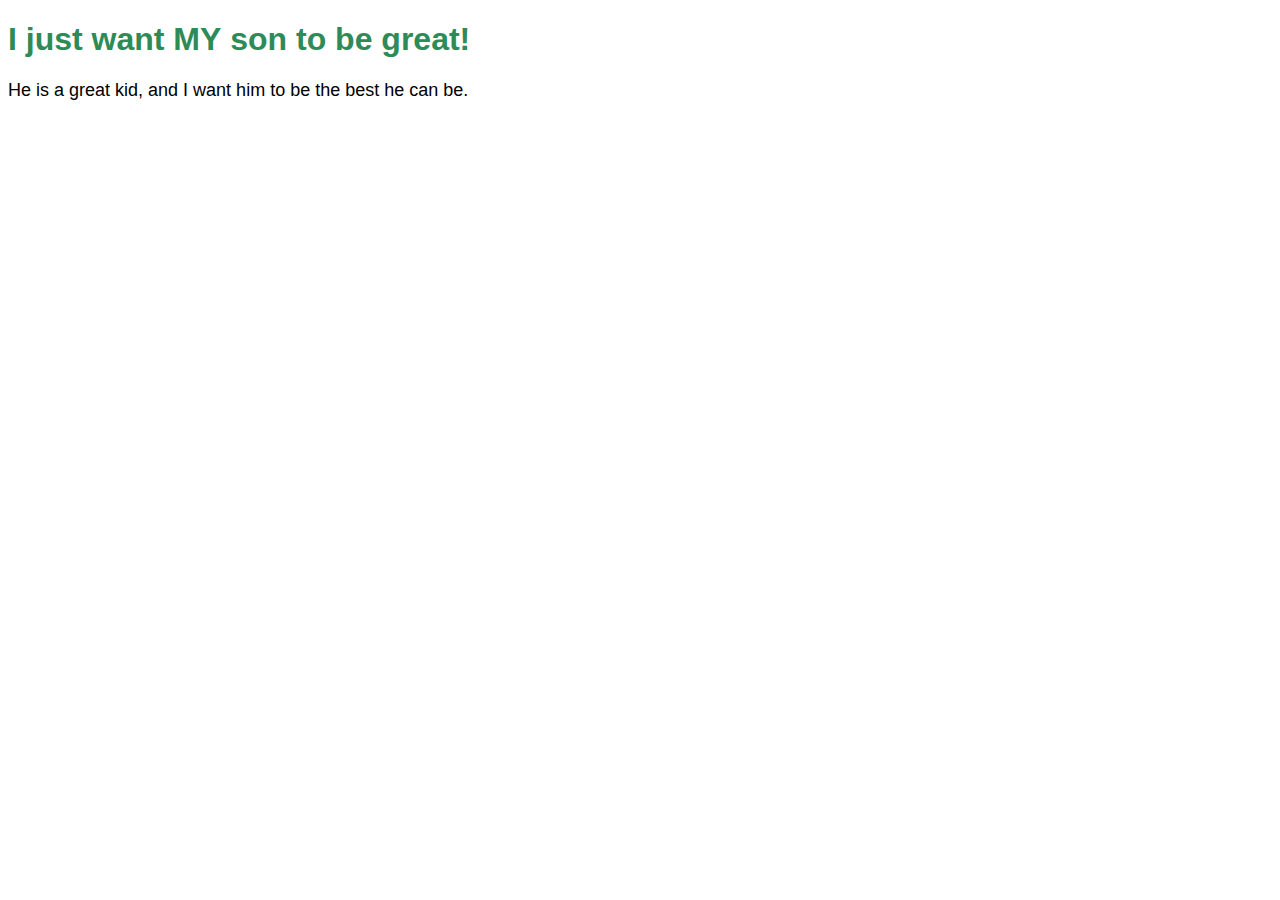
<file: DevProject/index.html>
<!DOCTYPE html>
<html>
<head>
  <title>Blaise</title>
  <link rel="stylesheet" type="text/css" href="./resources/css/index.css">
</head>
<body>
    <h1>I just want <strong>MY</strong> son to be great!</h1>
    <p>He is a great kid, and I want him to be the best he can be.</p>

</body>
</html>
</file>
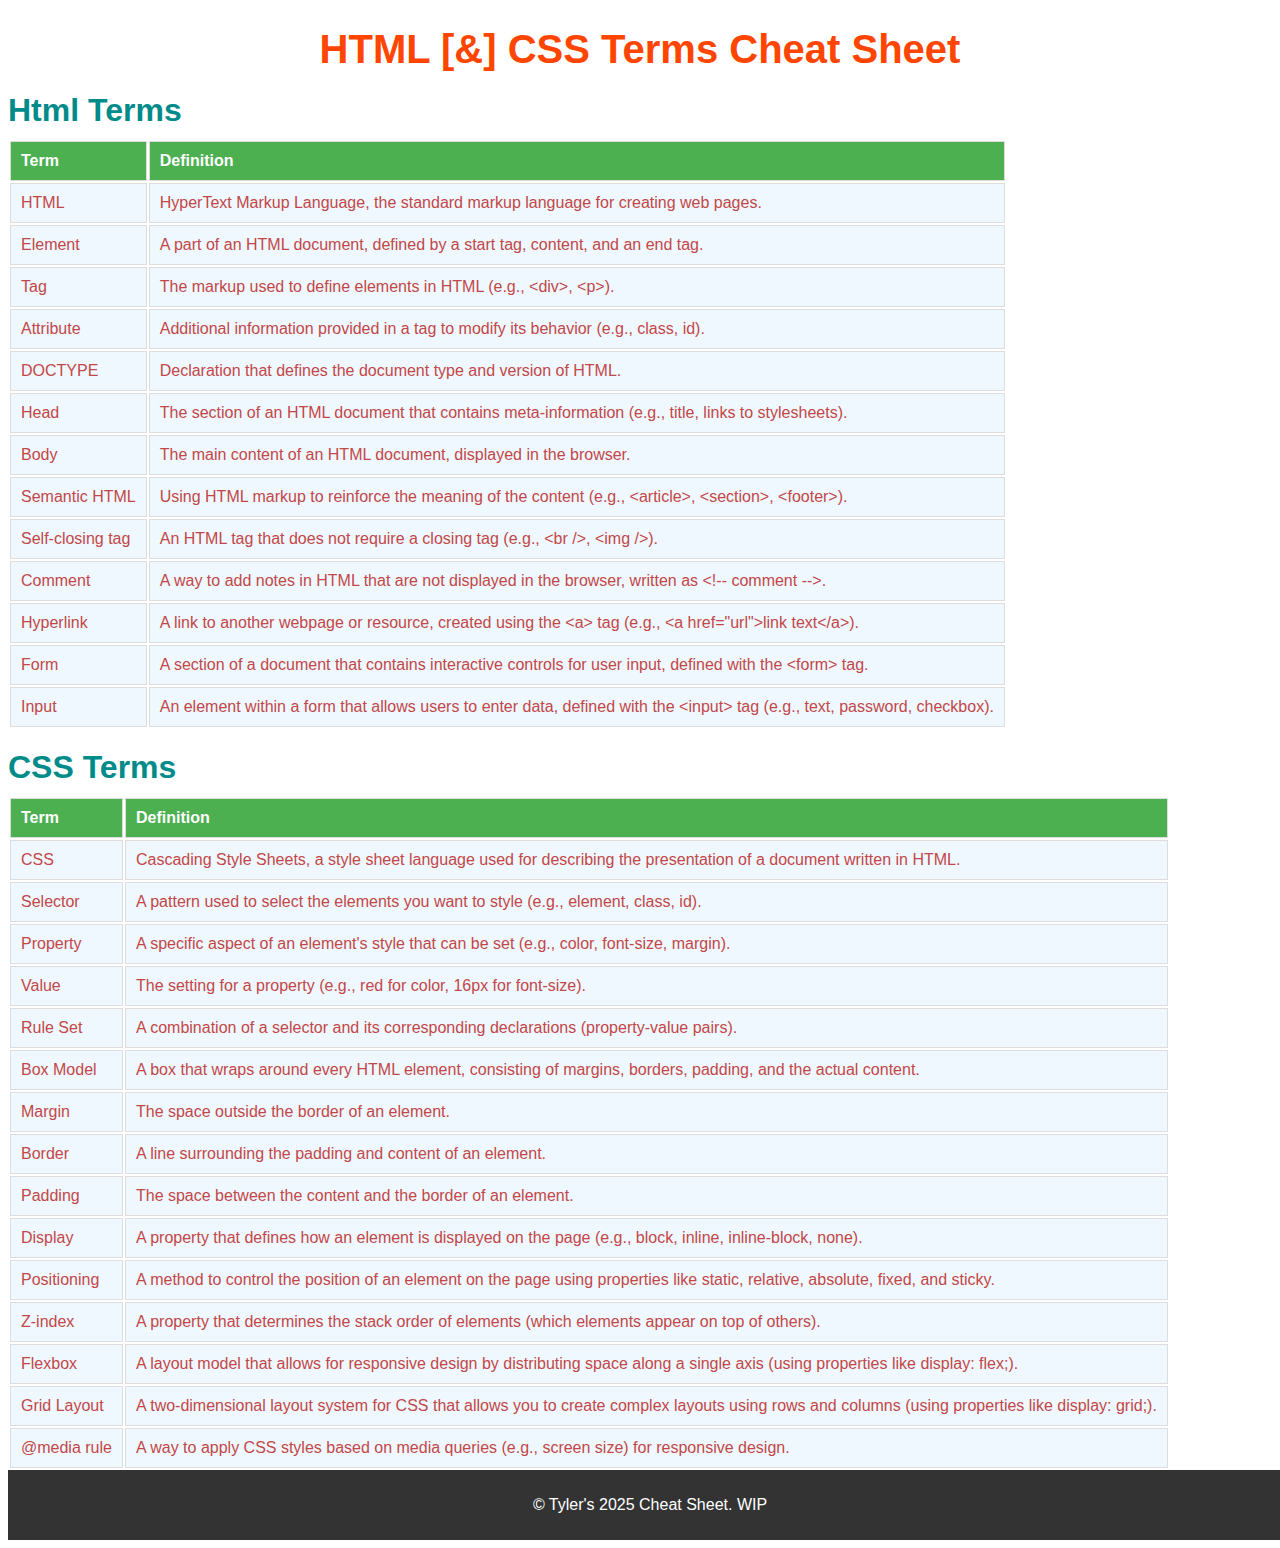
<file: Portfolio/CheatSheet.html>
<!DOCTYPE html>
<html lang="en">
<head>
    <title>Cheat Sheet</title>
    <link rel="stylesheet" href="./CheatSheetResource/Cheatsheet.css">
</head>   
    
<!-- Body of the HTML document -->
<body>
    <header>
        <h1>HTML [&] CSS Terms Cheat Sheet</h1>
    </header>
    <main>
        <!--List HTML terms and meaning-->
            <h2>Html Terms</h2>
            <table class="terms-table">
                <thead>
                    <tr>
                        <th>Term</th>
                        <th>Definition</th>
                    </tr>
                </thead>
                <tbody>
                    <tr>
                        <td>HTML</td>
                        <td>HyperText Markup Language, the standard markup language for creating web pages.</td>
                    </tr>
                    <tr>
                        <td>Element</td>
                        <td>A part of an HTML document, defined by a start tag, content, and an end tag.</td>
                    </tr>
                    <tr>
                        <td>Tag</td>
                        <td>The markup used to define elements in HTML (e.g., &lt;div&gt;, &lt;p&gt;).</td>
                    </tr>
                    <tr>
                        <td>Attribute</td>
                        <td>Additional information provided in a tag to modify its behavior (e.g., class, id).</td>
                    </tr>
                    <tr>
                        <td>DOCTYPE</td>
                        <td>Declaration that defines the document type and version of HTML.</td>
                    </tr>
                    <tr>
                        <td>Head</td>
                        <td>The section of an HTML document that contains meta-information (e.g., title, links to stylesheets).</td>
                    </tr>
                    <tr>
                        <td>Body</td>
                        <td>The main content of an HTML document, displayed in the browser.</td>
                    </tr>
                    <tr>
                        <td>Semantic HTML</td>
                        <td>Using HTML markup to reinforce the meaning of the content (e.g., &lt;article&gt;, &lt;section&gt;, &lt;footer&gt;).</td>
                    </tr>
                    <tr>
                        <td>Self-closing tag</td>
                        <td>An HTML tag that does not require a closing tag (e.g., &lt;br /&gt;, &lt;img /&gt;).</td>
                    </tr>
                    <tr>
                        <td>Comment</td>
                        <td>A way to add notes in HTML that are not displayed in the browser, written as &lt;!-- comment --&gt;.</td>
                    </tr>
                    <tr>
                        <td>Hyperlink</td>
                        <td>A link to another webpage or resource, created using the &lt;a&gt; tag (e.g., &lt;a href="url"&gt;link text&lt;/a&gt;).</td>
                    </tr>
                    <tr>
                        <td>Form</td>
                        <td>A section of a document that contains interactive controls for user input, defined with the &lt;form&gt; tag.</td>
                    </tr>
                    <tr>
                        <td>Input</td>
                        <td>An element within a form that allows users to enter data, defined with the &lt;input&gt; tag (e.g., text, password, checkbox).</td>
                    </tr>
                </tbody>
             <!-- End of HTML section -->
        <!-- Start of CSS section -->
        <section class="css">
            
            <table class="terms-table">
                <h2>CSS Terms</h2>
                <thead>
                    <tr>
                        <th scope="col">Term</th>
                        <th scope="col">Definition</th>
                    </tr>
                </thead>
                <tbody>
                    <tr>
                        <td>CSS</td>
                        <td>Cascading Style Sheets, a style sheet language used for describing the presentation of a document written in HTML.</td>
                    </tr>
                    <tr>
                        <td>Selector</td>
                        <td>A pattern used to select the elements you want to style (e.g., element, class, id).</td>
                    </tr>
                    <tr>
                        <td>Property</td>
                        <td>A specific aspect of an element's style that can be set (e.g., color, font-size, margin).</td>
                    </tr>
                    <tr>
                        <td>Value</td>
                        <td>The setting for a property (e.g., red for color, 16px for font-size).</td>
                    </tr>
                    <tr>
                        <td>Rule Set</td>
                        <td>A combination of a selector and its corresponding declarations (property-value pairs).</td>
                    </tr>
                    <tr>
                        <td>Box Model</td>
                        <td>A box that wraps around every HTML element, consisting of margins, borders, padding, and the actual content.</td>
                    </tr>
                    <tr>
                        <td>Margin</td>
                        <td>The space outside the border of an element.</td>
                    </tr>
                    <tr>
                        <td>Border</td>
                        <td>A line surrounding the padding and content of an element.</td>
                    </tr>
                    <tr>
                        <td>Padding</td>
                        <td>The space between the content and the border of an element.</td>
                    </tr>
                    <tr>
                        <td>Display</td>
                        <td>A property that defines how an element is displayed on the page (e.g., block, inline, inline-block, none).</td>
                    </tr>
                    <tr>
                        <td>Positioning</td>
                        <td>A method to control the position of an element on the page using properties like static, relative, absolute, fixed, and sticky.</td>
                    </tr>
                    <tr>
                        <td>Z-index</td>
                        <td>A property that determines the stack order of elements (which elements appear on top of others).</td>
                    </tr>
                    <tr>
                        <td>Flexbox</td>
                        <td>A layout model that allows for responsive design by distributing space along a single axis (using properties like display: flex;).</td>
                    </tr>
                    <tr>
                        <td>Grid Layout</td>
                        <td>A two-dimensional layout system for CSS that allows you to create complex layouts using rows and columns (using properties like display: grid;).</td>
                    </tr>
                    <tr>
                        <td>@media rule</td>
                        <td>A way to apply CSS styles based on media queries (e.g., screen size) for responsive design.</td>
                    </tr>
                </tbody>
            </table>
        </section>
        <!-- End of CSS section -->
        <footer>
            <p>&copy; Tyler's 2025 Cheat Sheet. WIP</p>
        </footer>
    </main> 
</body>
</html>
</file>
<file: DevProject/resources/css/index.css>
* {
    font-family: Helvetica, Arial, sans-serif;
  }
  
  
  h1 {
    color: SeaGreen;
  }
  
  
  p, 
  li {
    font-size: 18px;
  }
  
  
  a {
    text-decoration: none;
  }
</file>
<file: Portfolio/CheatSheetResource/Cheatsheet.css>
/* Styles for Main header and other elements */
h1 {
    
    color: orangered; /* Orangered for the main heading */
    font-size: 2.5em; /* Font size for h1 */
    text-align: center; /* Center align the heading */
    margin-bottom: 20px; /* Space below the heading */
    font-family:'Segoe UI', Tahoma, Geneva, Verdana, sans-serif;
}

h2 {
    color: darkcyan; /* Dark cyan */
    font-size: 2em; /* Font size for h2 */
    margin-top: 20px; /* Space above the h2 */
    margin-bottom: 10px; /* Space below the h2 */
    font-family:'Trebuchet MS', 'Lucida Sans Unicode', 'Lucida Grande', 'Lucida Sans', Arial, sans-serif;
}
/* Styles for table componenets */
thead {
    background-color: #f2f2f2; /* Light gray background for the header */
    color: darkblue; /* Dark blue text for the header */
    font-weight: bold; /* Bold text for the header */
}

td, th {
    font-family:Arial, Helvetica, sans-serif;
    padding: 10px; /* Padding inside table cells */
    border: 1px solid #ddd; /* Light gray border for table cells */
    text-align: left; /* Left align the text in the cells */
}

th {
    /* Additional styles for the header cells */
    background-color: #4CAF50; /* Green background for header cells */
    color: white; /* White text for header cells */
}

td {
    /* Additional styles for the data cells */
    background-color: aliceblue; /* Light blue background for data cells */
    color: #c24747; /* Dark text for data cells */
}
/* Styling for the credits */
footer {
    background-color: #333; /* Dark background for the footer */
    color: white; /* White text for the footer */
    text-align: center; /* Center align the footer text */
    padding: 10px; /* Padding inside the footer */
    position: static; /* Fixed position at the bottom of the page */
    bottom: 0; /* Align to the bottom of the page */
    width: 100%; /* Full width of the footer */
    font-family:'Segoe UI', Tahoma, Geneva, Verdana, sans-serif
}
</file>
